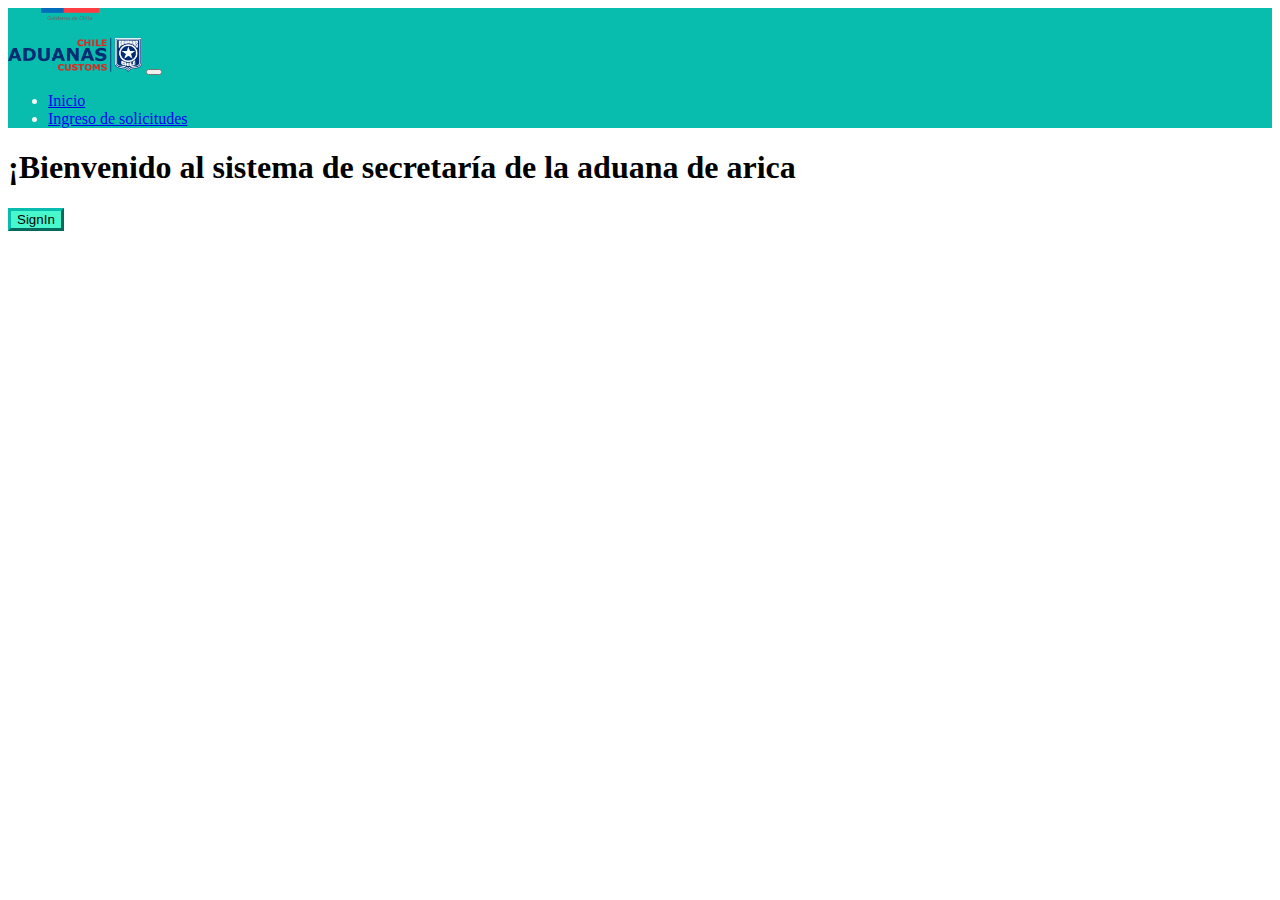
<file: templates/index.html>
<!DOCTYPE html>
<html lang="en">
<head>
    <meta charset="UTF-8">
    <meta http-equiv="X-UA-Compatible" content="IE=edge">
    <meta name="viewport" content="width=device-width, initial-scale=1.0">
    <title>...Secretaría - Aduana...</title>
    <link href="https://cdn.jsdelivr.net/npm/bootstrap@5.3.0-alpha1/dist/css/bootstrap.min.css" rel="stylesheet" integrity="sha384-GLhlTQ8iRABdZLl6O3oVMWSktQOp6b7In1Zl3/Jr59b6EGGoI1aFkw7cmDA6j6gD" crossorigin="anonymous">
    <link rel="stylesheet" href="../css/styles.css">
</head>
<body>
    <nav class="navbar navbar-expand-lg justify-content-lg-center">
        <div class="container-lg">
            <img class="navLogoAduana" src="../assets/logoAduana.png" alt="LogoAduana">
          <button class="navbar-toggler" type="button" data-bs-toggle="collapse" data-bs-target="#navbarSupportedContent" aria-controls="navbarSupportedContent" aria-expanded="false" aria-label="Toggle navigation">
            <span class="navbar-toggler-icon"></span>
          </button>
          <div class="collapse navbar-collapse" id="navbarSupportedContent">
            <ul class="navbar-nav me-auto mb-2 mb-lg-0">
              <li class="nav-item">
                <a class="nav-link" aria-current="page" href="./index.html">Inicio</a>
              </li>
              <li class="nav-item">
                <a class="nav-link" href="./ingresarSolicitud.html">Ingreso de solicitudes</a>
              </li>
            </ul>
          </div>
        </div>
    </nav>

    <div class="p-9 mb-4 bg-secondary rounded-5 border border-danger border-3">
        <div class="container-fluid py-5">
          <h1 class="display-5 ">¡Bienvenido al sistema de secretaría de la aduana de arica</h1>
          <p class="col-md-8 fs-4"></p>
          <a href="./SignIn.html" ><button class="btn  btn-lg border border-2" type="button">SignIn</button></a>
        </div>
      </div>


      
    <div class="container text-center">
        <form action="" method="post">

        </form>
    </div>
    
</body>
</html>
</file>
<file: css/styles.css>
.navLogoAduana {
    height:4rem;
}

.nav-item:hover  {
    background-color: rgb(4, 121, 92);
    font-weight: bold;
}

.navbar {
    background-color: rgb(9, 189, 174);
    color: whitesmoke;
}

.btn {
    border-color: rgb(9, 189, 174);
    border-width:1mm;
    background-color: rgb(72, 248, 204);
}

.btn:hover {
    background-color: rgb(9, 189, 174);
    color: whitesmoke;
    border-color: rgb(4, 121, 92);
}

.form-floating:hover {
    border-color: rgb(9, 189, 174);
}
</file>
